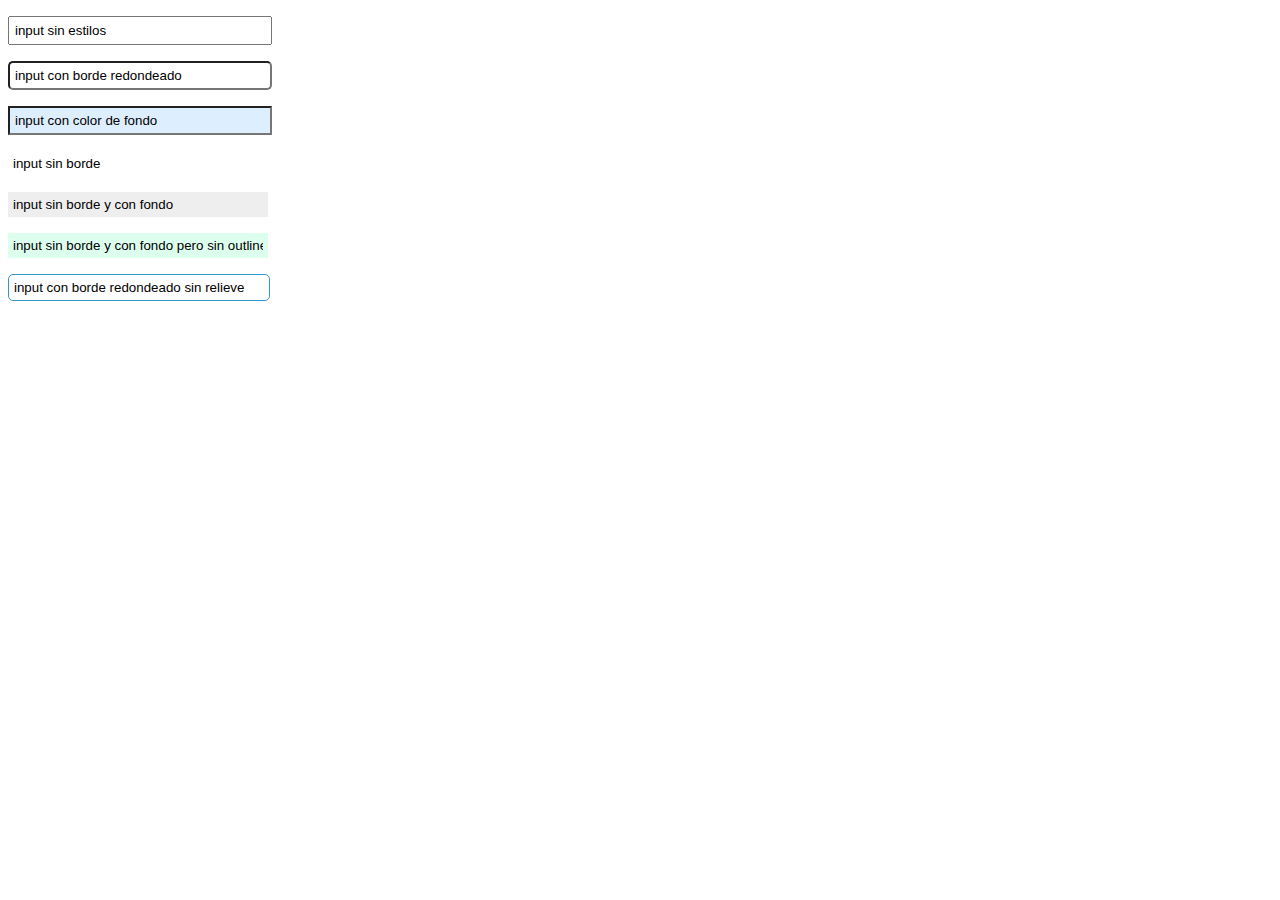
<file: prueba.html>
<!DOCTYPE html>
 <html lang="es">
 <head>
   <meta charset="UTF-8">
   <title>Campo input sin borde</title>
   <style>
   input {
     width: 250px;
     padding: 5px;
   }
   .redondeado {
     border-radius: 5px;
   }
   .confondo {
     background-color: #def;
   }
   .sinborde {
     border: 0;
   }
   .sinbordefondo {
     background-color: #eee;
     border: 0;
   }
   .outlinenone {
     outline: none;
     background-color: #dfe;
     border: 0;
   }
   .redondeadonorelieve {
     border-radius: 5px;
     border: 1px solid #39c;
   }
   </style>
 </head>
 <body>
   <p>
     <input type="text" value="input sin estilos">
   </p>
   <p>
     <input type="text" class="redondeado" value="input con borde redondeado">
   </p>
   <p>
     <input type="text" class="confondo" value="input con color de fondo">
   </p>
   <p>
     <input type="text" class="sinborde" value="input sin borde">
   </p>
   <p>
     <input type="text" class="sinbordefondo" value="input sin borde y con fondo">
   </p>
   <p>
     <input type="text" class="outlinenone" value="input sin borde y con fondo pero sin outline">
   </p>

  <p>
     <input type="text" class="redondeadonorelieve" value="input con borde redondeado sin relieve">
   </p>
 </body>
 </html>
</file>
